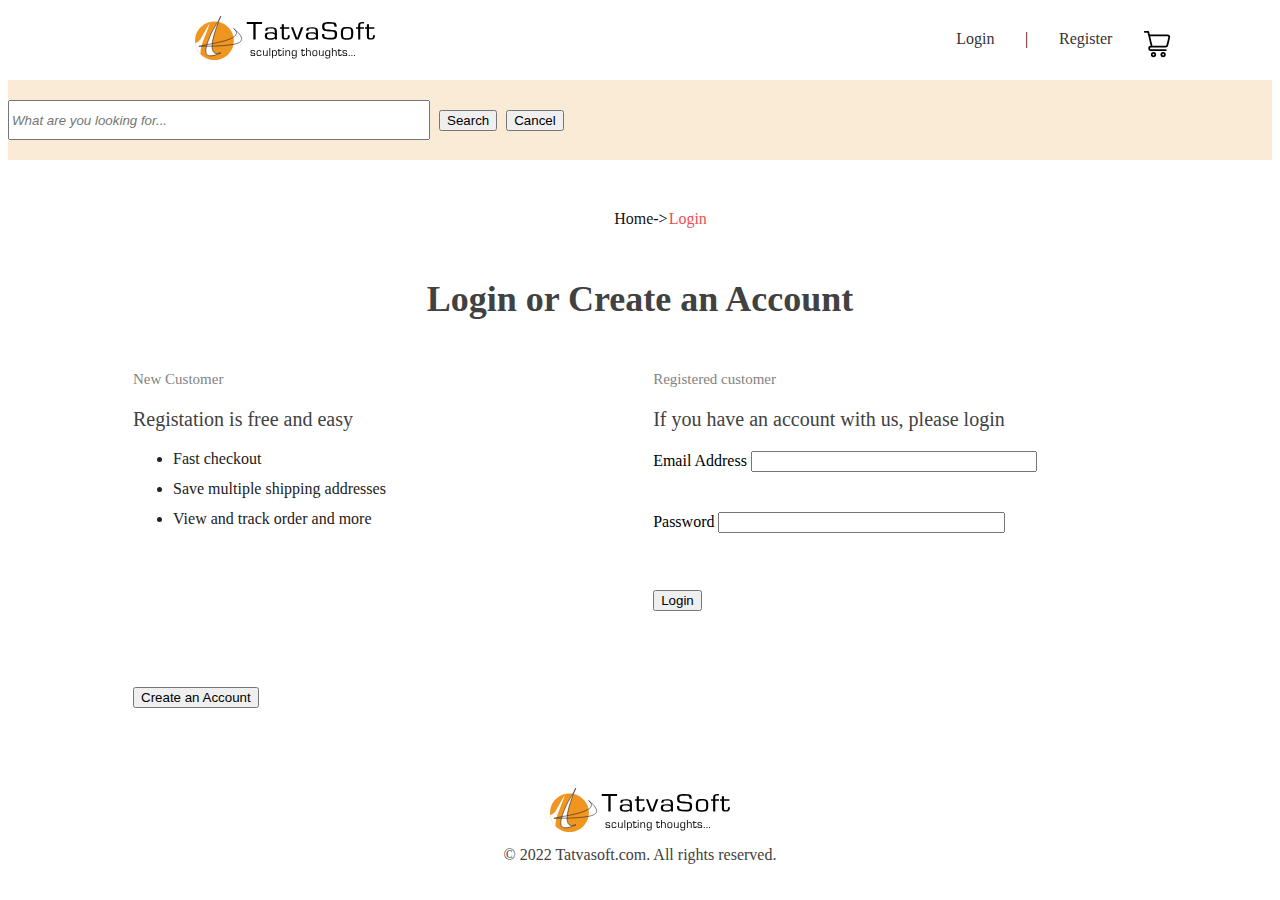
<file: Tatvasoft website/index.html>
<!DOCTYPE html>
<html lang="en">

<head>
    <meta charset="UTF-8">
    <meta http-equiv="X-UA-Compatible" content="IE=edge">
    <meta name="viewport" content="width=device-width, initial-scale=1.0">
    <link rel="shortcut icon" href="favicon.ico" type="image/x-icon">
    <link href="https://cdn.jsdelivr.net/npm/bootstrap@5.1.3/dist/css/bootstrap.min.css" rel="stylesheet"
        integrity="sha384-1BmE4kWBq78iYhFldvKuhfTAU6auU8tT94WrHftjDbrCEXSU1oBoqyl2QvZ6jIW3" crossorigin="anonymous">
    <link rel="stylesheet" href="index.css">
    <title>Login</title>
</head>

<body>
    <nav class="nav-bar">
        <ul>
            <li id="sitelogo">
                <a href="">
                    <img src="site-logo.svg" alt="">
                </a>
            </li>
            <div class="navbar-right">
                <li>
                    <a href="">Login</a>
                </li>
                <li style="font-weight: 100;">|</li>
                <li>
                    <a href="">Register</a>
                </li>
                <li>
                    <a href="">
                        <img id="cart-logo" src="cart.svg" alt="">
                        <!-- <span style="margin-left: 10px;">0</span> -->
                    </a>
                </li>
            </div>
        </ul>
    </nav>
    <div class="search-bar">
        <form class="d-flex">
            <input type="search" class="form-control" placeholder="What are you looking for...">
            <button class="btn btn-outline-success" type="submit">Search</button>
            <button class="btn btn-outline-danger" type="submit">Cancel</button>
        </form>
    </div>
    <ul class="status">
        <li>
            <a href="">Home</a>
        </li>
        ->
        <li style="color: #f14d54;">
            Login
        </li>
    </ul>
    <div class="status-tital">
        <span>
            Login or Create an Account
        </span>
    </div>
    <div class="grid">
        <div class="new_customer">
            <span>New Customer</span>
            <p>Registation is free and easy</p>
            <ul>
                <li>Fast checkout</li>
                <li>Save multiple shipping addresses</li>
                <li>View and track order and more</li>
            </ul>
            <button class="btn btn-outline-danger">Create an Account</button>
        </div>
        <div class="registered_customer">
            <span>Registered customer</span>
            <p>If you have an account with us, please login</p>
            <form>
                <div class="mb-3">
                    <label for="exampleInputEmail1" class="form-label">Email Address</label>
                    <input type="email" class="form-control" id="exampleInputEmail1" aria-describedby="emailHelp">
                </div>
                <div class="mb-3">
                    <label for="exampleInputPassword1" class="form-label">Password</label>
                    <input type="password" class="form-control" id="exampleInputPassword1">
                </div>
                <button type="submit" class="btn btn-outline-danger">Login</button>
            </form>
        </div>
    </div>
    <footer>
        <img src="site-logo.svg" alt=""><br>
        © 2022 Tatvasoft.com. All rights reserved.
    </footer>
</body>

</html>
</file>
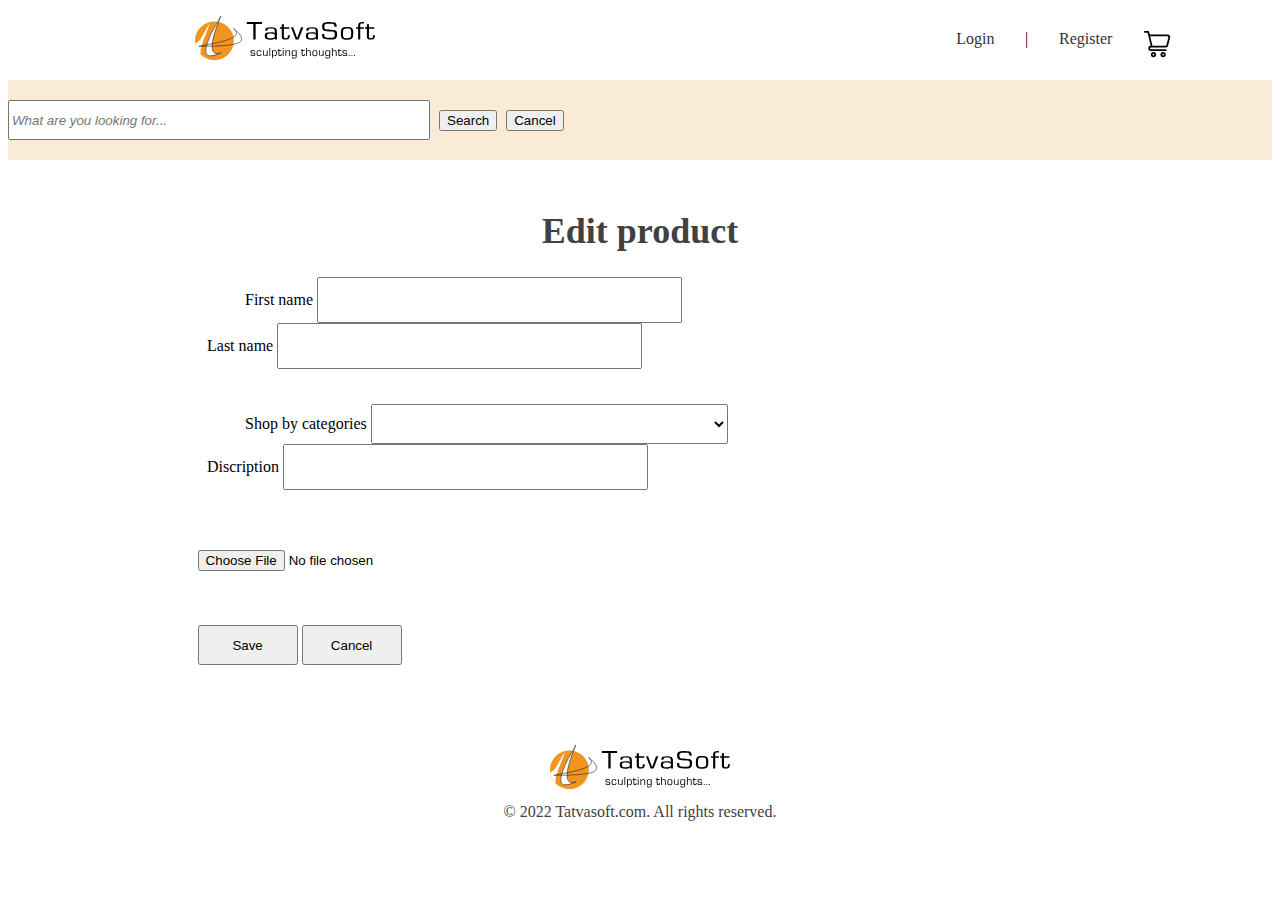
<file: Tatvasoft website/Edit-product.html>
<!DOCTYPE html>
<html lang="en">

<head>
    <meta charset="UTF-8">
    <meta http-equiv="X-UA-Compatible" content="IE=edge">
    <meta name="viewport" content="width=device-width, initial-scale=1.0">
    <link rel="shortcut icon" href="favicon.ico" type="image/x-icon">
    <link href="https://cdn.jsdelivr.net/npm/bootstrap@5.1.3/dist/css/bootstrap.min.css" rel="stylesheet"
        integrity="sha384-1BmE4kWBq78iYhFldvKuhfTAU6auU8tT94WrHftjDbrCEXSU1oBoqyl2QvZ6jIW3" crossorigin="anonymous">
    <link rel="stylesheet" href="Edit-product.css">
    <title>Edit product</title>
</head>

<body>
    <nav class="nav-bar">
        <ul>
            <li id="sitelogo">
                <a href="">
                    <img src="site-logo.svg" alt="">
                </a>
            </li>
            <div class="navbar-right">
                <li>
                    <a href="">Login</a>
                </li>
                <li style="font-weight: 100;">|</li>
                <li>
                    <a href="">Register</a>
                </li>
                <li>
                    <a href="">
                        <img id="cart-logo" src="cart.svg" alt="">
                        <!-- <span style="margin-left: 10px;">0</span> -->
                    </a>
                </li>
            </div>
        </ul>
    </nav>
    <div class="search-bar">
        <form class="d-flex">
            <input type="search" class="form-control" placeholder="What are you looking for...">
            <button class="btn btn-outline-success">Search</button>
            <button class="btn btn-outline-danger">Cancel</button>
        </form>
    </div>
    <div class="status-tital">
        <span>
            Edit product
        </span>
    </div>
    <div class="p_form">
        <form class="row g-2">
            <div class="col" style="margin-left: 237px;">
                <label for="f_name" class="form-label">First name</label>
                <input type="" class="form-control" id="f_name">
            </div>
            <div class="col">
                <label for="l_name" class="form-label">Last name</label>
                <input type="" class="form-control" id="l_name">
            </div>
        </form>
    </div>
    <div class="p_form">
        <form class="row g-2">
            <div class="col" style="margin-left: 237px;">
                <label for="categories" class="form-label">Shop by categories</label>
                <select name="" id="" class="form-select">
                    <option value="1"></option>
                    <option value="2">catagory 1</option>
                    <option value="3">catagory 1</option>
                </select>
            </div>
            <div class="col">
                <label for="discription" class="form-label">Discription</label>
                <input type="" class="form-control" id="discription">
            </div>
        </form>
    </div>
    <div class="upload">
        <form>
            <input type="file" id="upload" class="form-control">
        </form>
        <button class="btn btn-outline-success">Save</button>
        <button class="btn btn-outline-danger">Cancel</button>
    </div>
    <footer>
        <img src="site-logo.svg" alt=""><br>
        © 2022 Tatvasoft.com. All rights reserved.
    </footer>
</body>

</html>
</file>
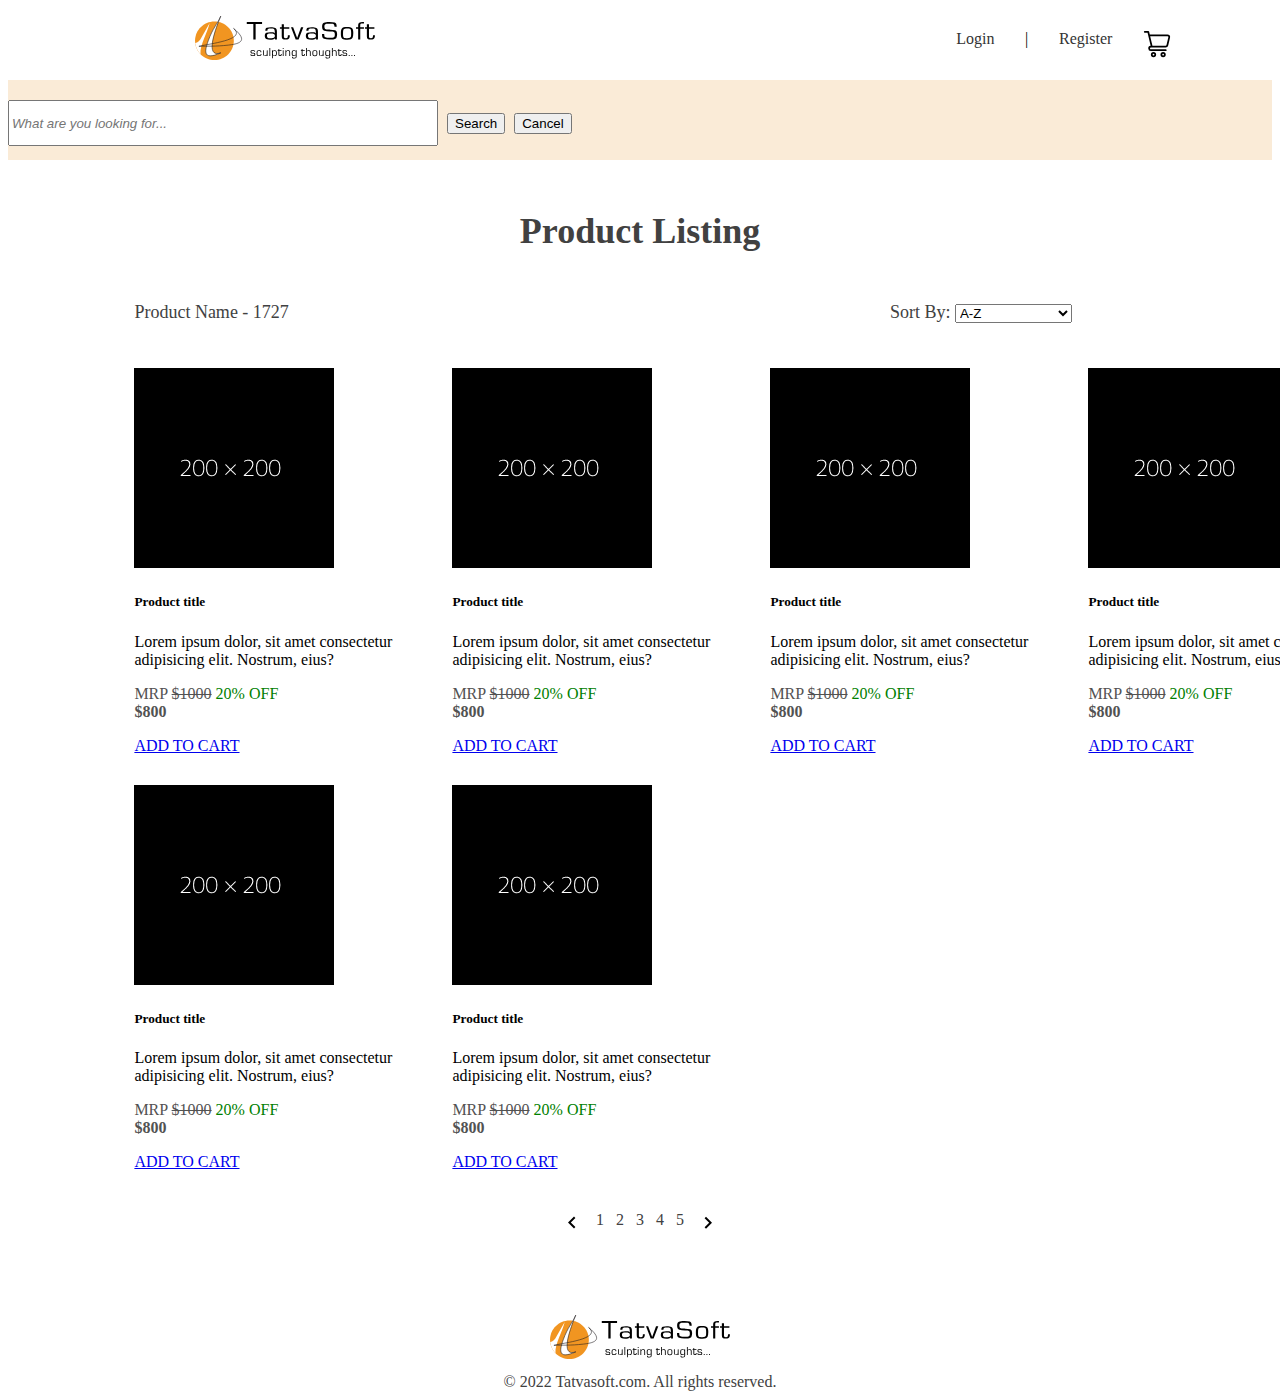
<file: Tatvasoft website/product-list.html>
<!DOCTYPE html>
<html lang="en">

<head>
    <meta charset="UTF-8">
    <meta http-equiv="X-UA-Compatible" content="IE=edge">
    <meta name="viewport" content="width=device-width, initial-scale=1.0">
    <link rel="shortcut icon" href="favicon.ico" type="image/x-icon">
    <link href="https://cdn.jsdelivr.net/npm/bootstrap@5.1.3/dist/css/bootstrap.min.css" rel="stylesheet"
        integrity="sha384-1BmE4kWBq78iYhFldvKuhfTAU6auU8tT94WrHftjDbrCEXSU1oBoqyl2QvZ6jIW3" crossorigin="anonymous">
    <link rel="stylesheet" href="product-list.css">
    <title>Product-list</title>
</head>

<body>
    <nav class="nav-bar">
        <ul>
            <li id="sitelogo">
                <a href="">
                    <img src="site-logo.svg" alt="">
                </a>
            </li>
            <div class="navbar-right">
                <li>
                    <a href="">Login</a>
                </li>
                <li style="font-weight: 100;">|</li>
                <li>
                    <a href="">Register</a>
                </li>
                <li>
                    <a href="">
                        <img id="cart-logo" src="cart.svg" alt="">
                        <!-- <span style="margin-left: 10px;">0</span> -->
                    </a>
                </li>
            </div>
        </ul>
    </nav>
    <div class="search-bar">
        <form class="d-flex">
            <input type="text" list="list" class="form-control" placeholder="What are you looking for...">
            <datalist id="list">
                <option value="hello">hello</option>
                <option value="jeel">jeel</option>
                <option value="smart">smart</option>
                <option value="jolly">jolly</option>
                <option value="brave">brave</option>
            </datalist>
            <button class="btn btn-outline-success" type="submit">Search</button>
            <button class="btn btn-outline-danger" type="submit">Cancel</button>
        </form>
    </div>
    <div class="status-tital">
        <span>
            Product Listing
        </span>
    </div>
    <div class="sort">
        <span>Product Name - 1727 </span>
        <span id="sort_r">
            <label for="sort">Sort By:</label>
            <select name="" id="sort">
                <Option>A-Z</Option>
                <Option>Recommended</Option>
                <Option>Price: low - high</Option>
            </select>
        </span>
    </div>
    <div class="card_grid">
        <div class="card" style="width: 18rem;">
            <img src="dummy-image.png" class="card-img-top" alt="dummy-image.png">
            <div class="card-body">
                <h5 class="card-title">Product title</h5>
                <p class="card-text">Lorem ipsum dolor, sit amet consectetur adipisicing elit. Nostrum, eius?</p>
                <p class="mrp">MRP <span class="mrp"><s>$1000</s></span> <span class="offer">20% OFF</span><br>
                    <span class="price">$800</span>
                </p>
                <a href="#" class="btn btn-danger">ADD TO CART</a>
            </div>
        </div>
        <div class="card" style="width: 18rem;">
            <img src="dummy-image.png" class="card-img-top" alt="dummy-image.png">
            <div class="card-body">
                <h5 class="card-title">Product title</h5>
                <p class="card-text">Lorem ipsum dolor, sit amet consectetur adipisicing elit. Nostrum, eius?</p>
                <p class="mrp">MRP <span class="mrp"><s>$1000</s></span> <span class="offer">20% OFF</span><br>
                    <span class="price">$800</span>
                </p>
                <a href="#" class="btn btn-danger">ADD TO CART</a>
            </div>
        </div>
        <div class="card" style="width: 18rem;">
            <img src="dummy-image.png" class="card-img-top" alt="dummy-image.png">
            <div class="card-body">
                <h5 class="card-title">Product title</h5>
                <p class="card-text">Lorem ipsum dolor, sit amet consectetur adipisicing elit. Nostrum, eius?</p>
                <p class="mrp">MRP <span class="mrp"><s>$1000</s></span> <span class="offer">20% OFF</span><br>
                    <span class="price">$800</span>
                </p>
                <a href="#" class="btn btn-danger">ADD TO CART</a>
            </div>
        </div>
        <div class="card" style="width: 18rem;">
            <img src="dummy-image.png" class="card-img-top" alt="dummy-image.png">
            <div class="card-body">
                <h5 class="card-title">Product title</h5>
                <p class="card-text">Lorem ipsum dolor, sit amet consectetur adipisicing elit. Nostrum, eius?</p>
                <p class="mrp">MRP <span class="mrp"><s>$1000</s></span> <span class="offer">20% OFF</span><br>
                    <span class="price">$800</span>
                </p>
                <a href="#" class="btn btn-danger">ADD TO CART</a>
            </div>
        </div>
        <div class="card" style="width: 18rem;">
            <img src="dummy-image.png" class="card-img-top" alt="dummy-image.png">
            <div class="card-body">
                <h5 class="card-title">Product title</h5>
                <p class="card-text">Lorem ipsum dolor, sit amet consectetur adipisicing elit. Nostrum, eius?</p>
                <p class="mrp">MRP <span class="mrp"><s>$1000</s></span> <span class="offer">20% OFF</span><br>
                    <span class="price">$800</span>
                </p>
                <a href="#" class="btn btn-danger">ADD TO CART</a>
            </div>
        </div>
        <div class="card" style="width: 18rem;">
            <img src="dummy-image.png" class="card-img-top" alt="dummy-image.png">
            <div class="card-body">
                <h5 class="card-title">Product title</h5>
                <p class="card-text">Lorem ipsum dolor, sit amet consectetur adipisicing elit. Nostrum, eius?</p>
                <p class="mrp">MRP <span class="mrp"><s>$1000</s></span> <span class="offer">20% OFF</span><br>
                    <span class="price">$800</span>
                </p>
                <a href="#" class="btn btn-danger">ADD TO CART</a>
            </div>
        </div>
    </div>
    <div class="pageno">
        <span class="next_icon">
            <a href="">
                <svg class="MuiSvgIcon-root" focusable="false" viewBox="0 0 24 24" aria-hidden="true">
                    <path d="M15.41 16.09l-4.58-4.59 4.58-4.59L14 5.5l-6 6 6 6z"></path>
                </svg>
            </a>
        </span>
        <span ><a href="">1</a></span>
        <span ><a href="">2</a></span>
        <span ><a href="">3</a></span>
        <span ><a href="">4</a></span>
        <span ><a href="">5</a></span>
        <span class="next_icon">
            <a href="">
                <svg class="MuiSvgIcon-root" focusable="false" viewBox="0 0 24 24" aria-hidden="true">
                    <path d="M8.59 16.34l4.58-4.59-4.58-4.59L10 5.75l6 6-6 6z"></path>
                </svg>
            </a>
        </span>
    </div>
    <footer>
        <img src="site-logo.svg" alt=""><br>
        © 2022 Tatvasoft.com. All rights reserved.
    </footer>
</body>

</html>
</file>
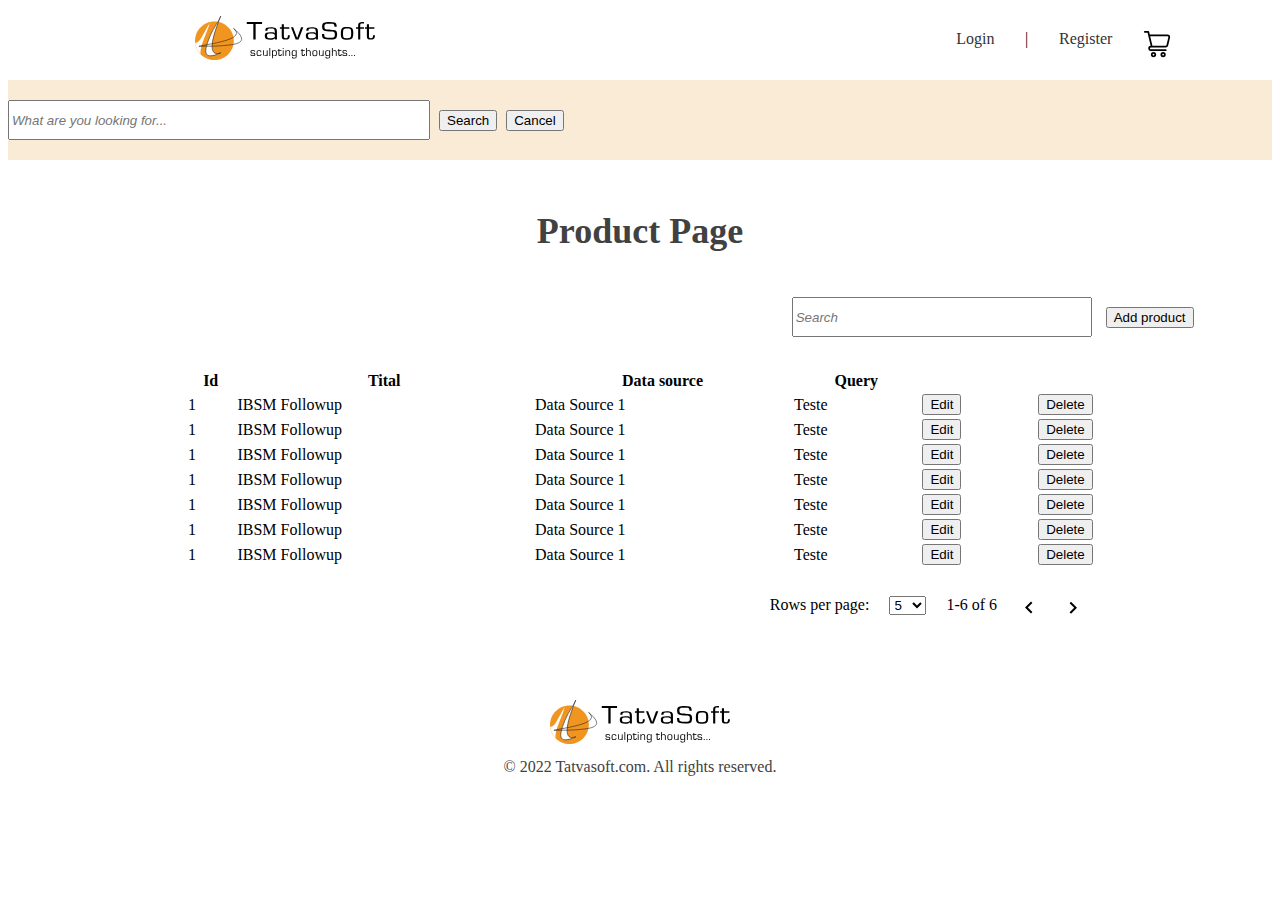
<file: Tatvasoft website/product-page.html>
<!DOCTYPE html>
<html lang="en">

<head>
    <meta charset="UTF-8">
    <meta http-equiv="X-UA-Compatible" content="IE=edge">
    <meta name="viewport" content="width=device-width, initial-scale=1.0">
    <link rel="shortcut icon" href="favicon.ico" type="image/x-icon">
    <link href="https://cdn.jsdelivr.net/npm/bootstrap@5.1.3/dist/css/bootstrap.min.css" rel="stylesheet"
        integrity="sha384-1BmE4kWBq78iYhFldvKuhfTAU6auU8tT94WrHftjDbrCEXSU1oBoqyl2QvZ6jIW3" crossorigin="anonymous">
    <link rel="stylesheet" href="product-page.css">
    <title>Product-page</title>
</head>

<body>
    <nav class="nav-bar">
        <ul>
            <li id="sitelogo">
                <a href="">
                    <img src="site-logo.svg" alt="">
                </a>
            </li>
            <div class="navbar-right">
                <li>
                    <a href="">Login</a>
                </li>
                <li style="font-weight: 100;">|</li>
                <li>
                    <a href="">Register</a>
                </li>
                <li>
                    <a href="">
                        <img id="cart-logo" src="cart.svg" alt="">
                        <!-- <span style="margin-left: 10px;">0</span> -->
                    </a>
                </li>
            </div>
        </ul>
    </nav>
    <div class="search-bar">
        <form class="d-flex">
            <input type="search" class="form-control" placeholder="What are you looking for...">
            <button class="btn btn-outline-success" type="submit">Search</button>
            <button class="btn btn-outline-danger" type="submit">Cancel</button>
        </form>
    </div>
    <div class="status-tital">
        <span>
            Product Page
        </span>
    </div>
    <div class="s_bar">
        <form class="d-flex">
            <input type="search" class="form-control" placeholder="Search">
            <button class="btn btn-outline-success" type="submit">Add product</button>
        </form>
    </div>
    <table class="table table-borderless">
        <thead>
            <tr>
                <th>Id</th>
                <th>Tital</th>
                <th>Data source</th>
                <th>Query</th>
                <th></th>
                <th></th>
            </tr>
        </thead>
        <tbody>
            <tr>
                <td> 1</td>
                <td>IBSM Followup</td>
                <td>Data Source 1</td>
                <td>Teste</td>
                <td>
                    <button class="btn btn-outline-primary" type="submit">Edit</button>
                </td>
                <td> <button class="btn btn-outline-danger" type="submit">Delete</button></td>
            </tr>
            <tr>
                <td> 1</td>
                <td>IBSM Followup</td>
                <td>Data Source 1</td>
                <td>Teste</td>
                <td>
                    <button class="btn btn-outline-primary" type="submit">Edit</button>
                </td>
                <td> <button class="btn btn-outline-danger" type="submit">Delete</button></td>
            </tr>
            <tr>
                <td> 1</td>
                <td>IBSM Followup</td>
                <td>Data Source 1</td>
                <td>Teste</td>
                <td>
                    <button class="btn btn-outline-primary" type="submit">Edit</button>
                </td>
                <td> <button class="btn btn-outline-danger" type="submit">Delete</button></td>
            </tr>
            <tr>
                <td> 1</td>
                <td>IBSM Followup</td>
                <td>Data Source 1</td>
                <td>Teste</td>
                <td>
                    <button class="btn btn-outline-primary" type="submit">Edit</button>
                </td>
                <td> <button class="btn btn-outline-danger" type="submit">Delete</button></td>
            </tr>
            <tr>
                <td> 1</td>
                <td>IBSM Followup</td>
                <td>Data Source 1</td>
                <td>Teste</td>
                <td>
                    <button class="btn btn-outline-primary" type="submit">Edit</button>
                </td>
                <td> <button class="btn btn-outline-danger" type="submit">Delete</button></td>
            </tr>
            <tr>
                <td> 1</td>
                <td>IBSM Followup</td>
                <td>Data Source 1</td>
                <td>Teste</td>
                <td>
                    <button class="btn btn-outline-primary" type="submit">Edit</button>
                </td>
                <td> <button class="btn btn-outline-danger" type="submit">Delete</button></td>
            </tr>
            <tr>
                <td> 1</td>
                <td>IBSM Followup</td>
                <td>Data Source 1</td>
                <td>Teste</td>
                <td>
                    <button class="btn btn-outline-primary" type="submit">Edit</button>
                </td>
                <td> <button class="btn btn-outline-danger" type="submit">Delete</button></td>
            </tr>
        </tbody>
    </table>
    <div class="row_info">
        <span>Rows per page:</span>
        <span>
            <select name="" id="">
                <option value="">5</option>
                <option value="">10</option>
                <option value="">15</option>
            </select>
        </span>
        <span>1-6 of 6</span>
        <span class="next_icon">
            <a href="">
                <svg class="MuiSvgIcon-root" focusable="false" viewBox="0 0 24 24" aria-hidden="true">
                    <path d="M15.41 16.09l-4.58-4.59 4.58-4.59L14 5.5l-6 6 6 6z"></path>
                </svg>
            </a>
        </span>
        <span class="next_icon">
            <a href="">
                <svg class="MuiSvgIcon-root" focusable="false" viewBox="0 0 24 24" aria-hidden="true">
                    <path d="M8.59 16.34l4.58-4.59-4.58-4.59L10 5.75l6 6-6 6z"></path>
                </svg>
            </a>
        </span>
    </div>
    <footer>
        <img src="site-logo.svg" alt=""><br>
        © 2022 Tatvasoft.com. All rights reserved.
    </footer>
</body>

</html>
</file>
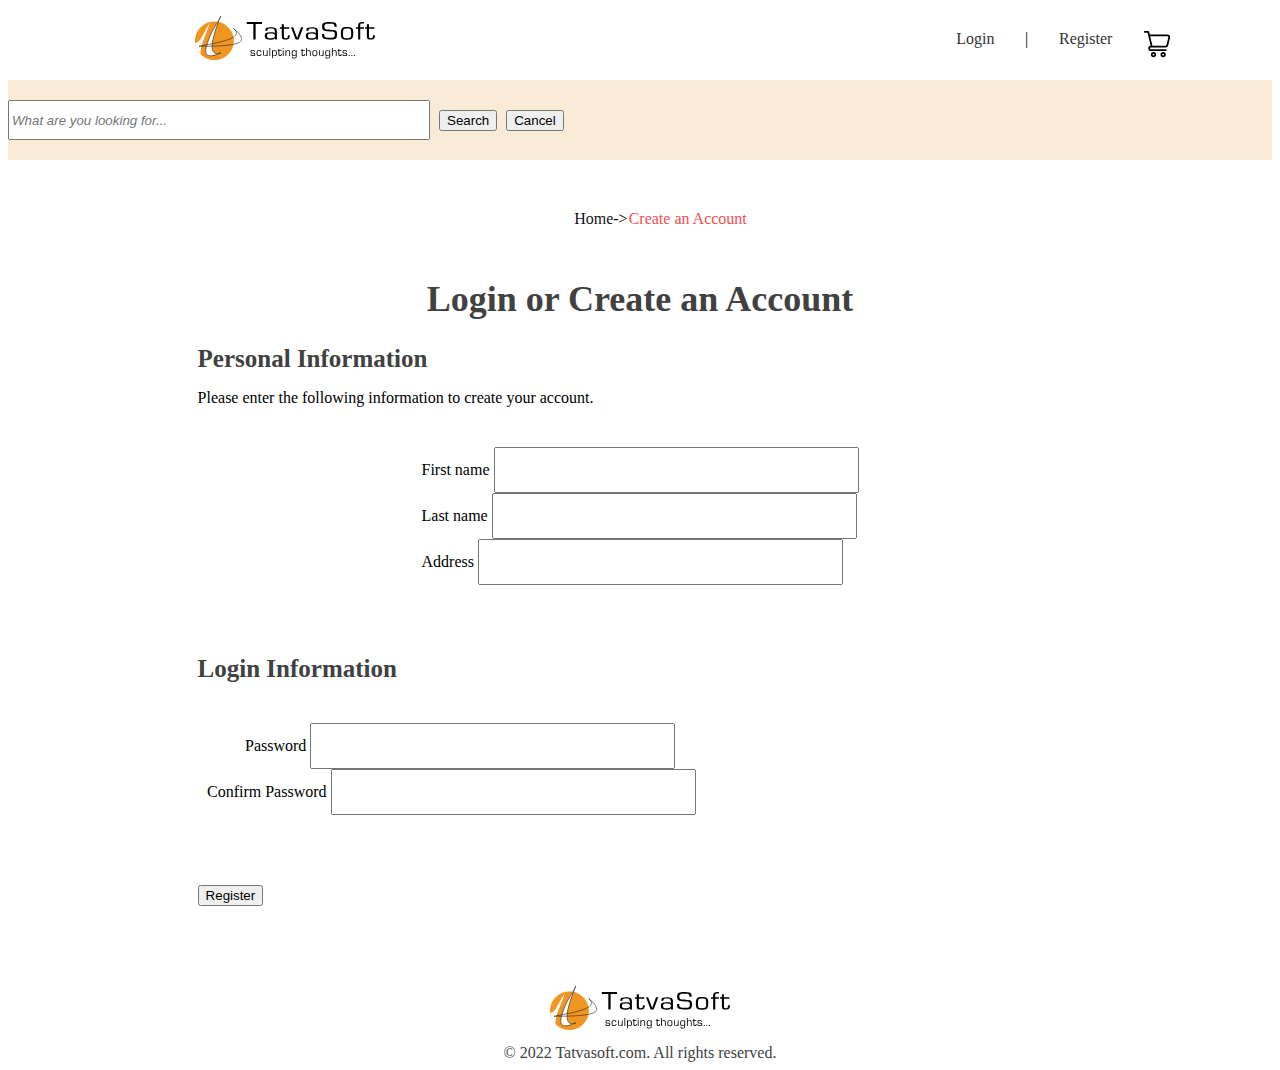
<file: Tatvasoft website/register.html>
<!DOCTYPE html>
<html lang="en">

<head>
    <meta charset="UTF-8">
    <meta http-equiv="X-UA-Compatible" content="IE=edge">
    <meta name="viewport" content="width=device-width, initial-scale=1.0">
    <link rel="shortcut icon" href="favicon.ico" type="image/x-icon">
    <link href="https://cdn.jsdelivr.net/npm/bootstrap@5.1.3/dist/css/bootstrap.min.css" rel="stylesheet"
        integrity="sha384-1BmE4kWBq78iYhFldvKuhfTAU6auU8tT94WrHftjDbrCEXSU1oBoqyl2QvZ6jIW3" crossorigin="anonymous">

    <link rel="stylesheet" href="register.css">
    <title>Register</title>
</head>

<body>
    <nav class="nav-bar">
        <ul>
            <li id="sitelogo">
                <a href="">
                    <img src="site-logo.svg" alt="">
                </a>
            </li>
            <div class="navbar-right">
                <li>
                    <a href="">Login</a>
                </li>
                <li style="font-weight: 100;">|</li>
                <li>
                    <a href="">Register</a>
                </li>
                <li>
                    <a href="">
                        <img id="cart-logo" src="cart.svg" alt="">
                        <!-- <span style="margin-left: 10px;">0</span> -->
                    </a>
                </li>
            </div>
        </ul>
    </nav>
    <div class="search-bar">
        <form class="d-flex">
            <input type="search" class="form-control" placeholder="What are you looking for...">
            <button class="btn btn-outline-success" type="submit">Search</button>
            <button class="btn btn-outline-danger" type="submit">Cancel</button>
        </form>
    </div>
    <ul class="status">
        <li>
            <a href="">Home</a>
        </li>
        ->
        <li style="color: #f14d54;">
            Create an Account
        </li>
    </ul>
    <div class="status-tital">
        <span>
            Login or Create an Account
        </span>
    </div>

    <div class="personal_information">
        <span>Personal Information</span>
        <p>Please enter the following information to create your account.</p>
    </div>

    <div class="r_form">
        <form class="row g-3">
            <div class="col-md-6">
                <label for="first-name" class="form-label">First name</label>
                <input type="text" class="form-control" id="first-name">
            </div>
            <div class="col-md-6">
                <label for="last-name" class="form-label">Last name</label>
                <input type="text" class="form-control" id="last-name">
            </div>
            <div class="col-12">
                <label for="email-address" class="form-label">Address</label>
                <input type="email" class="form-control" id="email-address">
            </div>
        </form>
    </div>
    <div class="personal_information">
        <span>Login Information</span>
    </div>
    <div class="p_form">
        <form class="row g-2">
            <div class="col" style="margin-left: 237px;">
                <label for="pwd" class="form-label">Password</label>
                <input type="password" class="form-control" id="pwd">
            </div>
            <div class="col">
                <label for="c_pwd" class="form-label">Confirm Password</label>
                <input type="password" class="form-control" id="c_pwd">
            </div>
        </form>
    </div>
    <button type="button" class="btn btn-outline-danger r_btn">Register</button>
    <footer>
        <img src="site-logo.svg" alt=""><br>
        © 2022 Tatvasoft.com. All rights reserved.
    </footer>
    <script src="https://cdn.jsdelivr.net/npm/bootstrap@5.1.3/dist/js/bootstrap.bundle.min.js"
        integrity="sha384-ka7Sk0Gln4gmtz2MlQnikT1wXgYsOg+OMhuP+IlRH9sENBO0LRn5q+8nbTov4+1p"
        crossorigin="anonymous"></script>
</body>

</html>
</file>
<file: Tatvasoft website/index.css>
::-webkit-input-placeholder {
    font-style: italic;
}

.nav-bar {
    margin-top: 14px;
}

.nav-bar ul {
    display: flex;
}

.nav-bar li {
    list-style: none;
}

.nav-bar a {
    text-decoration: none;
    color: #333;
    font-family: Roboto;
    font-size: 16px;
}

#sitelogo {
    padding-left: 12%;
}

#sitelogo img {
    height: 44.2px;
    width: 180px;
}

#cart-logo {
    width: 28px;
    height: 28px;
}

.navbar-right li {
    padding-top: 14px;
    padding-left: 25%;
}

.navbar-right {
    width: auto;
    display: flex;
    justify-content: center;
    margin-left: 50%;
}

.search-bar {
    height: 80px;
    background-color: antiquewhite
}

.search-bar input {
    width: 422px;
    margin-top: 20px;
    height: 40px;
    color: rgb(33, 33, 33);
}

.search-bar button {
    margin-left: 5px;
    margin-top: 20px;
}

.search-bar form {
    justify-content: center;
}

.status {
    display: flex;
    justify-content: center;
    margin-top: 50px;
    margin-bottom: 50px;
}

.status li {
    margin-left: 1px;
    list-style: none;
}

.status a {
    text-decoration: none;
    color: rgb(19, 20, 20);
}

.status-tital {
    font-size: 36px;
    font-family: Roboto;
    color: #414141;
    font-weight: 600 !important;
    text-align: center;
    margin-bottom: 25px;
}

.grid {
    display: grid;
    grid-template-columns: auto auto;
    margin-left: 125px;
    margin-top: 50px;
}

.grid span {
    font-size: 15px;
    font-family: Roboto;
    color: #838383;
    margin-bottom: 20px;
}

.grid p {
    font-size: 20px;
    font-family: Roboto-Light;
    color: #414141;
    margin-bottom: 20px;
    margin-top: 20px;
}

.new_customer li {
    line-height: 15px;
    margin-bottom: 15px;
    font-family: Roboto;
    color: #212121;
}

.new_customer button {
    margin-top: 145px;
}

.registered_customer div {
    margin-bottom: 40px !important;
}

.registered_customer button {
    margin-top: 17px;
}

#exampleInputEmail1 {
    width: 45%;
}

#exampleInputPassword1 {
    width: 45%;
}

footer {
    margin-top: 80px;
    color: #414141;
    align-items: center;
    text-align: center;
}

footer img {
    height: 44.2px;
    width: 180px;
    margin-bottom: 10px;
}
</file>
<file: Tatvasoft website/Edit-product.css>
::-webkit-input-placeholder {
    font-style: italic;
}
.nav-bar {
    margin-top: 14px;
}

.nav-bar ul {
    display: flex;
}

.nav-bar li {
    list-style: none;
}

.nav-bar a {
    text-decoration: none;
    color: #333;
    font-family: Roboto;
    font-size: 16px;
}

#sitelogo {
    padding-left: 12%;
}

#sitelogo img {
    height: 44.2px;
    width: 180px;
}

#cart-logo {
    width: 28px;
    height: 28px;
}

.navbar-right li {
    padding-top: 14px;
    padding-left: 25%;
}

.navbar-right {
    width: auto;
    display: flex;
    justify-content: center;
    margin-left: 50%;
}

.search-bar {
    height: 80px;
    background-color: antiquewhite
}

.search-bar input {
    width: 422px;
    margin-top: 20px;
    height: 40px;
    color: rgb(33, 33, 33);
}

.search-bar button {
    margin-left: 5px;
    margin-top: 20px;
}

.search-bar form {
    justify-content: center;
}

.status-tital {
    font-size: 36px;
    font-family: Roboto;
    color: #414141;
    font-weight: 600 !important;
    text-align: center;
    margin-top: 50px;
    margin-bottom: 25px;
}

.p_form {
    display: flex;
    margin-bottom: 35px;
}

.p_form input {
    width: 357px;
    height: 40px;
}

.p_form select {
    width: 357px;
    height: 40px;
}

.p_form div {
    margin-left: 199px;
}

.upload {
    margin-top: 60px;
    margin-left: 15%;
}

.upload input {
    width: 357px;
    height: 40px;
    margin-bottom: 35px;
}

.upload button {
    width: 100px;
    height: 40px;
}
footer{
    margin-top: 80px;
    color:#414141;
    align-items: center;
    text-align: center;
}
footer img{
    height:44.2px;
    width:180px;
    margin-bottom: 10px;
}
</file>
<file: Tatvasoft website/product-list.css>
::-webkit-input-placeholder {
    font-style: italic;
}

.nav-bar {
    margin-top: 14px;
}

.nav-bar ul {
    display: flex;
}

.nav-bar li {
    list-style: none;
}

.nav-bar a {
    text-decoration: none;
    color: #333;
    font-family: Roboto;
    font-size: 16px;
}

#sitelogo {
    padding-left: 12%;
}

#sitelogo img {
    height: 44.2px;
    width: 180px;
}

#cart-logo {
    width: 28px;
    height: 28px;
}

.navbar-right li {
    padding-top: 14px;
    padding-left: 25%;
}

.navbar-right {
    width: auto;
    display: flex;
    justify-content: center;
    margin-left: 50%;
}

.search-bar {
    height: 80px;
    background-color: antiquewhite
}

.search-bar input {
    width: 422px;
    margin-top: 20px;
    height: 40px;
    color: rgb(33, 33, 33);
}

.search-bar button {
    margin-left: 5px;
    margin-top: 20px;
}

.search-bar form {
    justify-content: center;
}

.status-tital {
    font-size: 36px;
    font-family: Roboto;
    color: #414141;
    font-weight: 600 !important;
    text-align: center;
    margin-top: 50px;
    margin-bottom: 25px;
}

.sort {
    font-size: 18px;
    font-family: Roboto;
    color: #414141;
    margin-top: 50px;
    margin-left: 10%;
    margin-right: 10%;
}

#sort_r {
    padding-left: 59%;
}

.card_grid {
    display: grid;
    margin-top: 45px;
    margin-left: 10%;
    margin-right: 10%;
    grid-template-columns: auto auto auto auto;
    gap: 30px;
}

.card-body a {
    width: 100%;
}

.mrp {
    color: #525252;
}

.offer {
    color: green;
}

.price {
    font-weight: bold;
}

.pageno {
    display: flex;
    flex-wrap: wrap;
    justify-content: center;
    margin-top: 40px;
}

.pageno a {
    text-decoration: none;
    color: #414141;
}
.pageno span{
    margin:0px 6px 0px 6px;
}

.pageno a:hover {
    height: 1em;
    width: 1em;
    border-radius: 0.5em;
    color: white;
    background-color: red;
}
.next_icon{
    width:24px;
    height:24px;
}

footer {
    margin-top: 80px;
    color: #414141;
    align-items: center;
    text-align: center;
}

footer img {
    height: 44.2px;
    width: 180px;
    margin-bottom: 10px;
}
</file>
<file: Tatvasoft website/product-page.css>
::-webkit-input-placeholder {
    font-style: italic;
}

.nav-bar {
    margin-top: 14px;
}

.nav-bar ul {
    display: flex;
}

.nav-bar li {
    list-style: none;
}

.nav-bar a {
    text-decoration: none;
    color: #333;
    font-family: Roboto;
    font-size: 16px;
}

#sitelogo {
    padding-left: 12%;
}

#sitelogo img {
    height: 44.2px;
    width: 180px;
}

#cart-logo {
    width: 28px;
    height: 28px;
}

.navbar-right li {
    padding-top: 14px;
    padding-left: 25%;
}

.navbar-right {
    width: auto;
    display: flex;
    justify-content: center;
    margin-left: 50%;
}

.search-bar {
    height: 80px;
    background-color: antiquewhite
}

.search-bar input {
    width: 422px;
    margin-top: 20px;
    height: 40px;
    color: rgb(33, 33, 33);
}

.search-bar button {
    margin-left: 5px;
    margin-top: 20px;
}

.search-bar form {
    justify-content: center;
}

.status-tital {
    font-size: 36px;
    font-family: Roboto;
    color: #414141;
    font-weight: 600 !important;
    text-align: center;
    margin-top: 50px;
    margin-bottom: 25px;
}

.s_bar {
    margin-top: 45px;
    margin-bottom: 32px;
}

.s_bar input {
    width: 300px;
    height: 40px;
    margin-right: 10px;
    margin-left: 62%;
}

.table {
    width: 80%;
    /* margin-left: 16%; */
    margin: auto auto auto 14%;
}

.row_info {
    display: flex;
    margin-top: 28px;
    justify-content: right;
    margin-right: 14%;
}

/* .row_info span{
    padding: 0px 10px 0px 10px;
} */
.row_info span {
    margin: 0px 10px 0px 10px;
}

.next_icon {
    width: 24px;
    height: 24px;
}

footer {
    margin-top: 80px;
    color: #414141;
    align-items: center;
    text-align: center;
}

footer img {
    height: 44.2px;
    width: 180px;
    margin-bottom: 10px;
}
</file>
<file: Tatvasoft website/register.css>
::-webkit-input-placeholder {
    font-style: italic;
}
.nav-bar{
    margin-top:14px;
}
.nav-bar ul{
    display:flex;
}
.nav-bar li{
    list-style:none;
}
.nav-bar a{
    text-decoration:none;
    color: #333;
    font-family: Roboto;
    font-size: 16px;
}
#sitelogo{
    padding-left: 12%;
}
#sitelogo img{
    height:44.2px;
    width:180px;
}
#cart-logo{
    width:28px;
    height:28px;
}
.navbar-right li{
    padding-top: 14px;
    padding-left: 25%;
}
.navbar-right{
    width:auto;
    display: flex;
    justify-content:center;
    margin-left: 50%;
}
.search-bar{
    height: 80px;
    background-color:antiquewhite
}
.search-bar input{
    width: 422px;
    margin-top: 20px;
    height: 40px;
    color: rgb(33, 33, 33);
}
.search-bar button{
    margin-left:5px;
    margin-top: 20px;
}
.search-bar form{
    justify-content: center;
}
.status{
    display:flex;
    justify-content:center;
    margin-top:50px;
    margin-bottom: 50px;
}
.status li{
    margin-left: 1px;
    list-style:none;
}
.status a{
    text-decoration: none;
    color: rgb(19, 20, 20);
}
.status-tital{
    font-size:36px;
    font-family: Roboto;
    color:#414141;
    font-weight: 600 !important;
    text-align: center;
    margin-bottom: 25px;
}
.r_form{
    display: flex;
    justify-content: center; 
    margin-bottom:70px;
}
.r_form input{
    width:357px;
    height: 40px;
}
.personal_information{
    margin-bottom: 40px;
}
.personal_information span{
    font-size:25px;
    font-family: Roboto;
    color:#414141;
    font-weight:700;
    margin-left: 15%;
}
.personal_information p{
    margin-left: 15%;
}
.p_form{
    display: flex;
    margin-bottom:70px;
}
.p_form input{
    width:357px;
    height: 40px;
}
.p_form div{
    margin-left:199px;
}
.r_btn{
    margin-left: 15%;
}
footer{
    margin-top: 80px;
    color:#414141;
    align-items: center;
    text-align: center;
}
footer img{
    height:44.2px;
    width:180px;
    margin-bottom: 10px;
}
</file>
